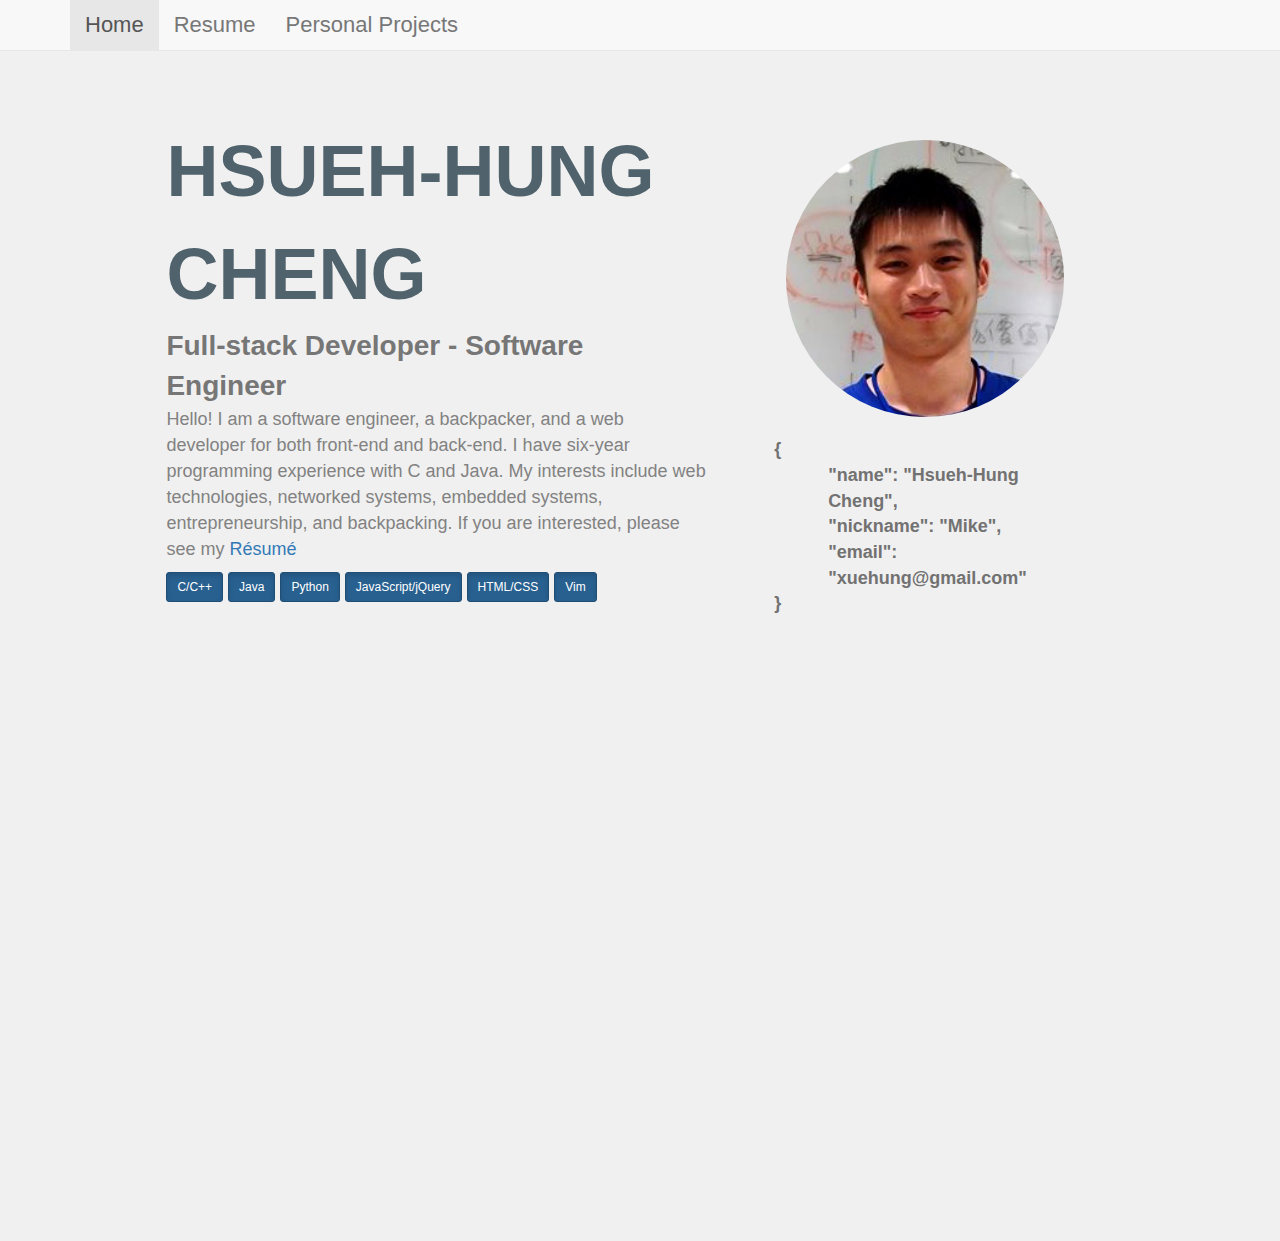
<file: index.html>
<html lang="en">
    <head>
        <meta charset="utf-8">
        <meta content="" name="description">
        <meta content="Hsueh-Hung Cheng" name="author">
        <title>Mike Hsueh-Hung Cheng</title>
        <link href="//maxcdn.bootstrapcdn.com/bootstrap/3.3.2/css/bootstrap.min.css" rel="stylesheet">
        <link href="css/cheng_styles.css" rel="stylesheet">
    </head>
    <body>
        <div id="nav-section">
            <nav class="navbar navbar-default navbar-fixed-top">
                <div class="container">
                    <ul class="nav navbar-nav">
                        <li class="active"><a href="profile">Home</a></li>
                        <li><a href="resume">Resume</a></li>
                        <li><a href="personal">Personal Projects</a></li>
                        <!--
                        <li><a href="#">Academic Projects</a></li>
                        <li><a href="#">Activity</a></li>
                        -->
                    </ul>
                </div>
            </nav>
        </div>


        <!--
        ##########################

        Profile

        ##########################
        -->

        <div id="profile" class="section opacity">
            <div class="row">
                <div class="col-xs-12 col-md-7">
                    <div id="name">
                        <span>Hsueh-Hung</span>
                        <span>Cheng</span>
                    </div>
                    <div id="title">
                        <div style="padding-left: 0px;">Full-stack Developer - Software Engineer</div>
                    </div>
                    <div id="intro">
                        <p>Hello! I am a software engineer, a backpacker,
                            and a web developer for both front-end and back-end.
                            I have six-year programming experience with C and Java.
                            My interests include web technologies, networked systems,
                            embedded systems, entrepreneurship, and backpacking. If you are interested, please see my
                            <a href="Cheng-resume.pdf">Résumé</a></p>
                    </div>
                    <div id="skill">
                        <button type="button" class="btn btn-primary btn-sm active">C/C++</button>
                        <button type="button" class="btn btn-primary btn-sm active">Java</button>
                        <button type="button" class="btn btn-primary btn-sm active">Python</button>
                        <button type="button" class="btn btn-primary btn-sm active">JavaScript/jQuery</button>
                        <button type="button" class="btn btn-primary btn-sm active">HTML/CSS</button>
                        <button type="button" class="btn btn-primary btn-sm active">Vim</button>
                    </div>
                </div>
                <div class="col-xs-12 col-md-5">
                    <div style="padding: 20px 50px;">
                        <img class="img-circle img-responsive img-center"
                        style="width: 450px;" alt="My profile picture" src="img/Cheng.jpg" />
                    </div>
                    <div id="json-info">
                        <p> { </p>
                        <p class="json-level-1">"name": "Hsueh-Hung Cheng",</p>
                        <p class="json-level-1">"nickname": "Mike",</p>
                        <p class="json-level-1">"email": "xuehung&#64;gmail.com"</p>
                        <p> } </p>
                    </div>
                </div>
            </div>
        </div>


        <!--
        ##########################

        Resume

        ##########################
        -->

        <div id="resume" class="section">
            <div class="resume-subsection">
                <h2 class="resume-subtitle">Education</h2>
                <div class="resume-item">
                    <div class="resume-item-header">
                        <p>Carnegie Mellon University (CMU), Pittsburgh, PA</p>
                        <span class="glyphicon glyphicon-calendar"></span>
                        <span class="resume-time">Dec 2015</span>
                    </div>
                    <div class="resume-item-content">
                        <p>Master of Science in Information Networking</p>
                    </div>
                </div>
                <div class="resume-item">
                    <div class="resume-item-header">
                        <p>National Taiwan University, Taipei, Taiwan</p>
                        <span class="glyphicon glyphicon-calendar"></span>
                        <span class="resume-time">Jun 2011</span>
                    </div>
                    <div class="resume-item-content">
                        <p>Bachelor of Science in Computer Science</p>
                    </div>
                </div>
            </div>

            <div class="resume-subsection">
                <h2 class="resume-subtitle">Honors</h2>
                <ul class="resume-list">
                    <li>Regional Champion, Startup Weekend, Taipei: Nov 2013</li>
                    <li>Best Paper Award, IEEE Asia-Pacific Services Computing Conference: Dec 2011</li>
                    <li>Semi-Finalist, Google Online Marketing Challenge: 2011</li>
                    <li>Presidential Award, NTU: Spring 2011</li>
                </ul>
            </div>


            <div class="resume-subsection">
                <h2 class="resume-subtitle">Experience</h2>
                <div class="resume-item">
                    <div class="resume-item-header">
                        <p>Web Developer, PChome Online Inc., Taipei, Taiwan</p>
                        <span class="glyphicon glyphicon-calendar"></span>
                        <span class="resume-time">Feb - Jun 2014</span>
                    </div>
                    <div class="resume-item-content">
                        <ul class="resume-list">
                            <li>Built an API server with Java Servlet and MongoDB for websites and smartphone Apps</li>
                            <li>Developed browser plugins on Chrome, Firefox, Safari and IE</li>
                            <li>Assisted with the front-end development with jQuery and Foundation framework</li>
                            <li>Built testing tools with Ruby and Node.js</li>
                            <li>Technologies: <strong>Java, MongoDB, MySQL, jQuery, JSON, Git</strong></li>
                        </ul>
                    </div>
                </div>
                <div class="resume-item">
                    <div class="resume-item-header">
                        <p>esearch Assistant, Academia Sinica, Taipei, Taiwan</p>
                        <span class="glyphicon glyphicon-calendar"></span>
                        <span class="resume-time">Aug 2012 - Dec 2013</span>
                    </div>
                    <div class="resume-item-content">
                        <ul class="resume-list">
                            <li>Assisted with researches including traffic offloading in
                                cellular network and network mobility</li>
                            <li>Managing academic projects, surveyed research references, and paper writing</li>
                            <li>Technologies: <strong>C/C++, Simulation, Wireless Networking</strong></li>
                        </ul>
                    </div>
                </div>
            </div>

        </div>


        <!--
        ##########################

        Personal Project

        ##########################
        -->

        <div id="personal" class="section">
            <div class="project">
                <h2>LifeBricks.cc</h2>
                <div class="row">
                    <div class="col-xs-12 col-md-4">
                        <img class="img-responsive" src="img/lifebricks.png" />
                    </div>
                    <div class="col-xs-12 col-md-8">
                        <div class="project-description">
                            <h3>Meet New People</h3>
                            <p>LifeBricks is a socail website in which we can find and meet people who share the same interests with you. Any member can create and browse events to attend. </p>
                            <h3>Pinterest Style Layout</h3>
                            <p>We use the Pinterest style layout to display the events. Also you can navigate events based on categories.</p>
                            <h3>Location-based Event</h3>
                            <p>LifeBricks utilizes Google Map API to procide location in formation such that users can experience a location-aware service.</p>
                            <h3>Technology</h3>
                            <p>
                                <button type="button" class="btn btn-primary btn-sm active">Ruby on Rails</button>
                                <button type="button" class="btn btn-primary btn-sm active">JavaScript/jQuery</button>
                                <button type="button" class="btn btn-primary btn-sm active">Bootstrap</button>
                                <button type="button" class="btn btn-primary btn-sm active">Google Map API</button>
                            </p>
                        </div>
                    </div>
                </div>
            </div>


            <div class="project">
                <h2>BilleCafe.com</h2>
                <div class="row">
                    <div class="col-xs-12 col-md-4">
                        <img class="img-responsive" src="img/billiecafe.png" />
                    </div>
                    <div class="col-xs-12 col-md-8">
                        <div class="project-description">
                            <h3>E-Commerce Website</h3>
                            <p>BilliCafe.com provides customers a good experience to buy coffee beans online. Users can sign up as a member with either Facebook or Google account and enjoy the shopping cart service.</p>
                            <h3>Technology</h3>
                            <p>
                                <button type="button" class="btn btn-primary btn-sm active">Java/Servlet</button>
                                <button type="button" class="btn btn-primary btn-sm active">MySQL</button>
                                <button type="button" class="btn btn-primary btn-sm active">Hibernate</button>
                                <button type="button" class="btn btn-primary btn-sm active">JavaScript/jQuery</button>
                            </p>
                        </div>
                    </div>
                </div>
            </div>
        </div>

        <script src="http://code.jquery.com/jquery-2.1.0.min.js"></script>
        <script>
            function init() {
                installNavHandler();
            }

            function installNavHandler() {
                $('.nav a').on("click", function(event){
                    event.stopPropagation();
                    event.preventDefault();

                    var targetId = $(this).attr("href");

                    /* transition effect */
                    $(".section").removeClass("opacity");
                    $("#"+targetId).addClass("opacity");

                    /* set active to nav links */
                    $(".nav li").removeClass("active");
                    $(this).parent().addClass("active");
                    });
                }

                $(document).ready(function() {
                    init();
                    });
                </script>


            </body>
        </html>
</file>
<file: css/cheng_styles.css>
/* Transition Effect  */
.section {
    opacity: 0.0;
    visibility:hidden;
    position:absolute;
    -webkit-transition: visibility 0s linear 0.5s, opacity 0.5s ease-in-out;
    -moz-transition: opacity 0.5s ease-in-out;
    -o-transition: opacity 0.5s ease-in-out;
    transition: visibility 0s linear 0.5s, opacity 0.5s ease-in-out;
    -ms-filter:"progid:DXImageTransform.Microsoft.Alpha(Opacity=0)";
    filter: alpha(opacity=0);
    margin-top: 80px;
    width: 100%;
    padding: 40px 13%;
}

.opacity {
    opacity: 1.0;
    visibility:visible;
    transition-delay:0s;
    -webkit-transition-delay:0s;
    -moz-transition-delay:0s;
    -o-transition-delay:0s;
}


body {
    background-color: #f0f0f0;
    color: #6f6f6f;
    font-size: 18;
    /*padding: 100px 0px;*/
}

.img-center {
    margin: 0 auto;
}

#name {
    font-size: 72px;
    font-weight: 600;
    color: #50626C;
    text-transform: uppercase;
    font-family: "PT Sans",sans-serif;
}

#intro {
    font-size: 18px;
    font-weight: 500;
    line-height: 26px;
    color: #828282;
}

#title {
    font-size: 28px;
    font-weight: 900;
    color: #767676;
}

#skill {
    font-size: 18px;
    font-weight: 500;
    line-height: 26px;
    color: #828282;
}

#json-info {
    margin: 0 10%;
    color: #727272;
    font-weight: 800;
}

#json-info p {
    margin: 0px;
}

#json-info .json-level-1 {
    margin-left: 3em;
}

#nav-section {
    font-size: 22px;
    font-weight: 500;
    color: #767676;
}

/* Resume */
.resume-subtitle {
    color: #3872a5;
    font-size: 28px;
    font-weight: 800;
    line-height: 33px;
}

.resume-item-header {
    color: #5f5f5f;
    font-size: 22;
    font-weight: 800;
}
.resume-item-header > p{
    margin-bottom: 0px;
}

.resume-item-content, .resume-list {
    color: #6f6f6f;
    font-size: 18px;
    font-weight: 400;
    margin-top: 10px;
}
.resume-time {
    font-size: 18;
    font-weight: 800;
}

.resume-item {
    margin-bottom: 30px;
}

.resume-subsection {
    border-bottom: 2px solid #ccc;
    padding: 15px 0 20px;
}

.project {
    padding: 40px 0 50px;
    border-bottom: 2px solid #ccc;
}

.project h2 {
    color: #3872a5;
    font-size: 28px;
    font-weight: 800;
    line-height: 33px;
}

.project img {
    width: 300px;
}

.project p {
}
</file>
